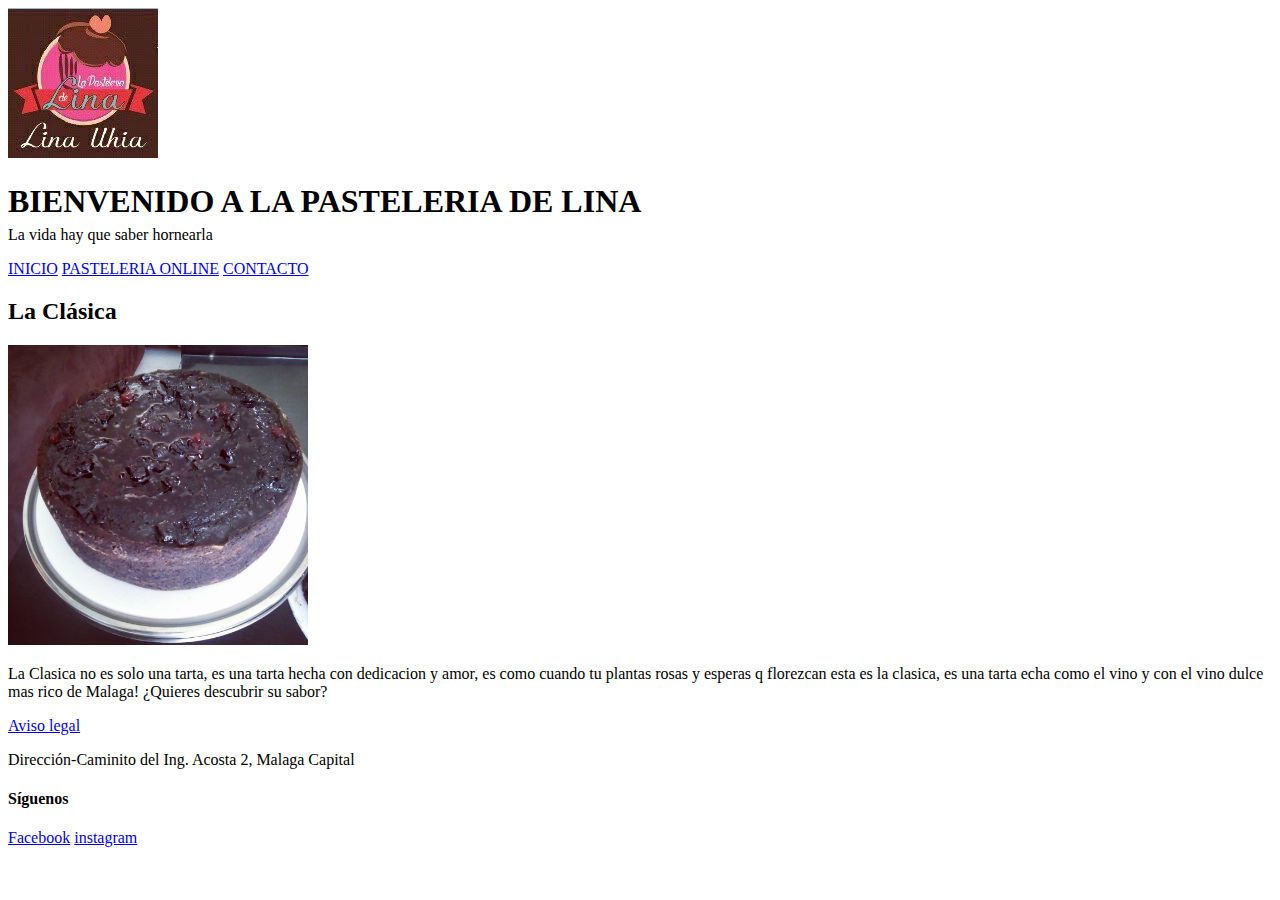
<file: index.html>
<!DOCTYPE html>
<html lang="es">
<head>
    <meta charset="UTF-8">
    <meta name="viewport" content="width=device-width, initial-scale=1.0">
    <title>La Pasteleria de Lina</title>
    <link rel="stylesheet" href="./css/estilos.css">
</head>
<body> 
  <header>
    <img   class="logo" src="./assets/image/Logo.jpg">
    <div class="titulo">
       <h1 style="margin-bottom: 1%;">BIENVENIDO A LA PASTELERIA DE LINA</h1><br/>
       <P style="margin-top: -2%;">La vida hay que saber hornearla</P>           
    </div>
  </header> 
  <div class="contenedor">
      <div name="menu" class="elemento">
        <nav class="nav-links" > 
           
            <a href="index.html">INICIO</a>
            <a href="productos.html">PASTELERIA ONLINE</a>
            <a href="presupuesto.html">CONTACTO</a>
 
        </nav>
      </div>   
        <div id="inicio-image"; class="inicio-image">
          <h2>La Clásica</h2>
            <img src="assets/image/Tartadevino.jpg" alt="tarta añejada" width="300px" height="300px">
            <p>La Clasica no es solo una tarta, es una tarta hecha con dedicacion y amor, es como cuando tu plantas rosas y esperas q florezcan esta es la clasica, es una tarta echa como el vino y con el vino dulce mas rico de Malaga! ¿Quieres descubrir su sabor? </p>
        </div>
  </div>
             

</body>

   <footer>
         <a href='https://avisolegal.com/tusitio' target='_blank'>Aviso legal</a>
        <P>Dirección-Caminito del Ing. Acosta 2, Malaga Capital</P>
        <h4>Síguenos</h4>
        <a href='http://facebook.com/lapasteleriadelina' target='_blank'>Facebook</a>
        <a href='https://instagram.com/lapasteleriadelina' target='_blank'>instagram</a>
        <!-- Otros enlaces a redes sociales -->
   </footer>
</html>
</file>
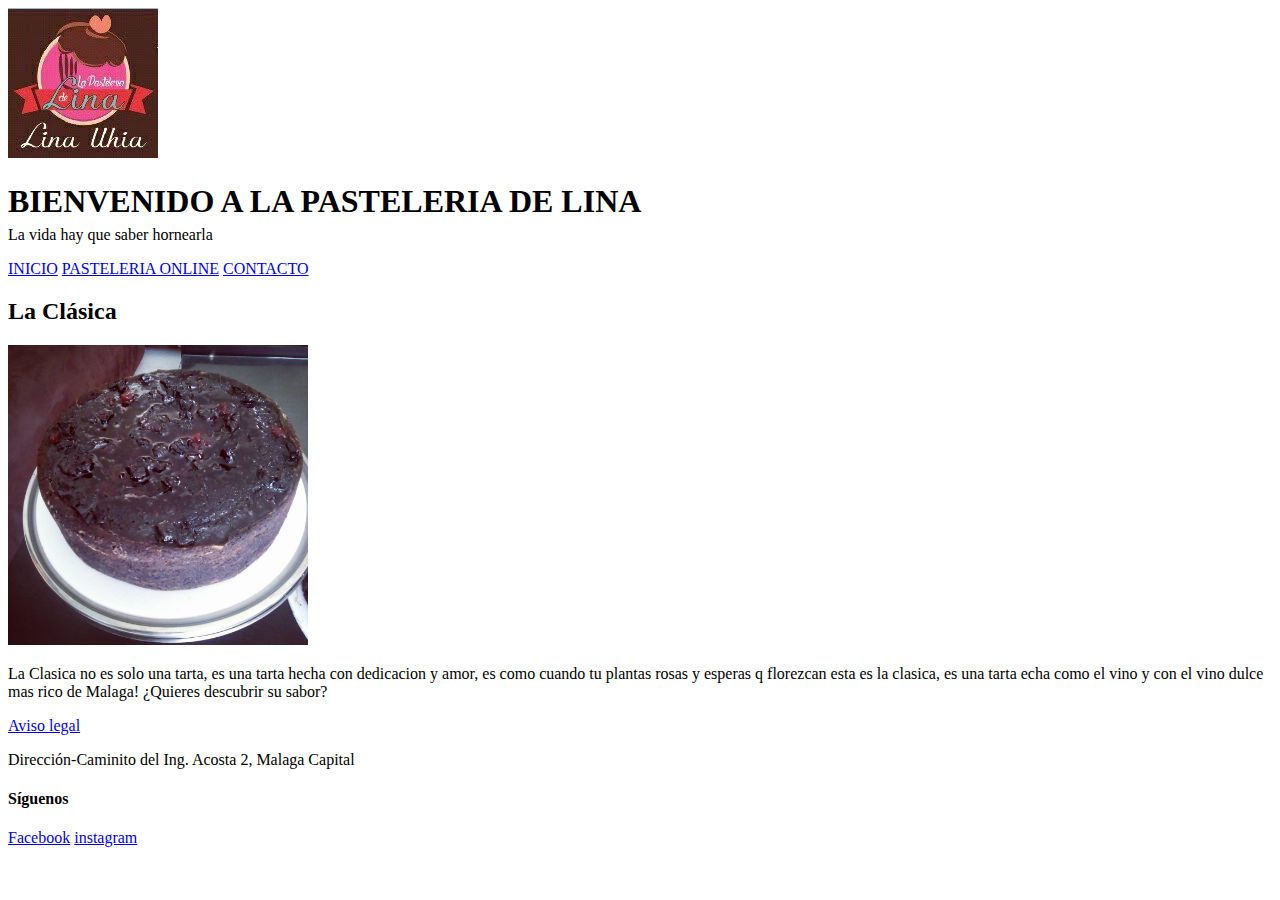
<file: contacto.html>
<!DOCTYPE html>
<html lang="es">
<head>
    <meta charset="UTF-8">
    <meta name="viewport" content="width=device-width, initial-scale=1.0">
    <title>La Pasteleria de Lina</title>
    <link rel="stylesheet" href="./css/estilos.css">
</head>
<body> 
  <header>
    <img   class="logo" src="./assets/image/Logo.jpg">
    <div class="titulo">
       <h1 style="margin-bottom: 1%;">BIENVENIDO A LA PASTELERIA DE LINA</h1><br/>
       <P style="margin-top: -2%;">La vida hay que saber hornearla</P>           
    </div>
  </header> 
  <div class="contenedor">
      <div name="menu" class="elemento">
        <nav class="nav-links" > 
           
            <a href="index.html">INICIO</a>
            <a href="productos.html">PASTELERIA ONLINE</a>
            <a href="presupuesto.html">CONTACTO</a>
 
        </nav>
      </div>   
        <div id="inicio-image"; class="inicio-image">
          <h2>La Clásica</h2>
            <img src="assets/image/Tartadevino.jpg" alt="tarta añejada" width="300px" height="300px">
            <p>La Clasica no es solo una tarta, es una tarta hecha con dedicacion y amor, es como cuando tu plantas rosas y esperas q florezcan esta es la clasica, es una tarta echa como el vino y con el vino dulce mas rico de Malaga! ¿Quieres descubrir su sabor? </p>
        </div>
  </div>
             



   <footer>
      <a href='https://avisolegal.com/tusitio' target='_blank'>Aviso legal</a>
      <P>Dirección-Caminito del Ing. Acosta 2, Malaga Capital</P>
       <h4>Síguenos</h4>
    <a href='https://facebook.com/tusitio' target='_blank'>Facebook</a>
    <a href='https://instagram.com/tusitio' target='_blank'>instagram</a>
    <!-- Otros enlaces a redes sociales -->
   
   </footer>

</body>
</html>
</file>
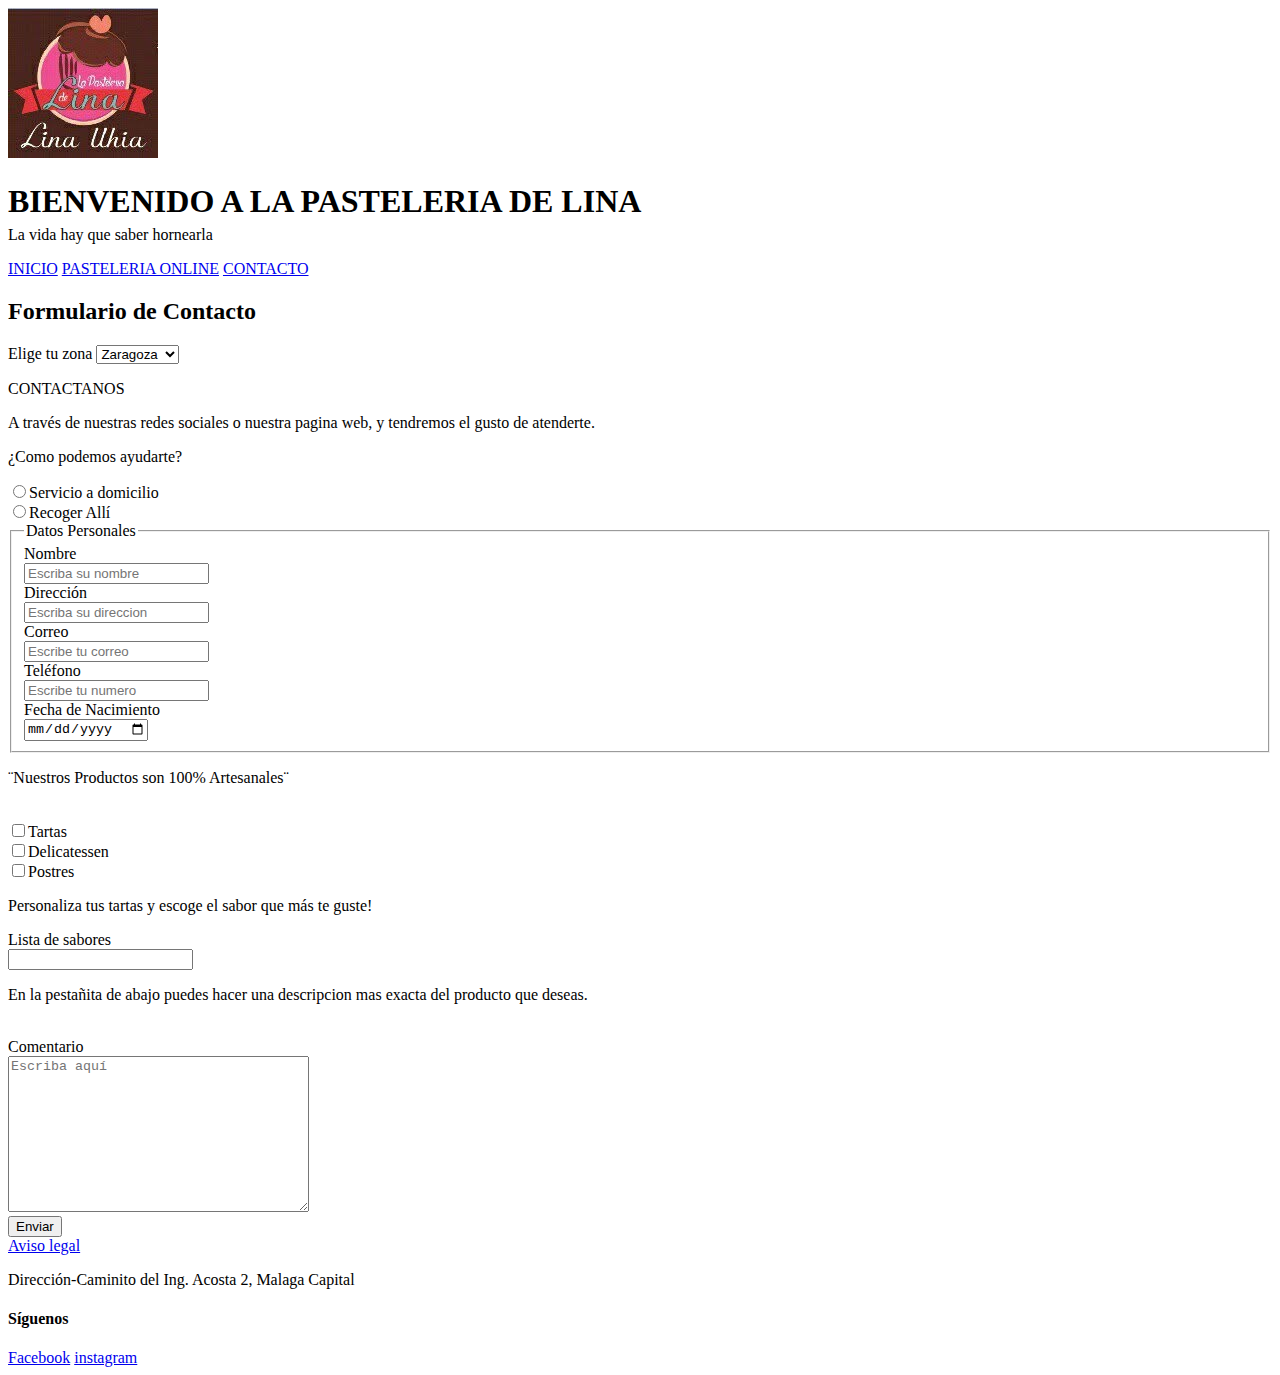
<file: formulario.html>
<!DOCTYPE html>
<html lang="es">
<head>
    <meta charset="UTF-8">
    <meta name="viewport" content="width=device-width, initial-scale=1.0">
    <title>La Pasteleria de Lina</title>
    <link rel="stylesheet" href="./css/estilos.css">
</head>
<body> 
   <header>
    <img   class="logo" src="./assets/image/Logo.jpg">
    <div class="titulo">
       <h1 style="margin-bottom: 1%;">BIENVENIDO A LA PASTELERIA DE LINA</h1><br/>
          <P style="margin-top: -2%;">La vida hay que saber hornearla</P>       
      
    </div>
    
   </header> 
  <div class="contenedor">

      <div name="menu" class="elemento">
        <nav class="nav-links" >           
            <a href="index.html">INICIO</a>
            <a href="productos.html">PASTELERIA ONLINE</a>   
            <a href="formulario.html">CONTACTO</a>    
        </nav>
      </div>

    <div class="formulario">
  
      <h2>Formulario de Contacto</h2>      
      
       <form action="#" method="get">

       <label for="Elige tu zona">Elige tu zona</label>
       <select name="Elige tu zona" id="Elige tu zona">
        <option value="z">Zaragoza</option>
        <option value="m">Málaga</option>
        <option value="s">Sevilla</option>
        <option value="t">Tarragona</option>
        <option value="ma">Madrid</option>
        <option value="b">Barcelona</option>
       </select>

        <p>CONTACTANOS</p>
        <p>A través de nuestras redes sociales o nuestra pagina web, y tendremos el gusto de atenderte.</p>
        <p>¿Como podemos ayudarte?</p>

        <input type="radio" name="servicio" value="d" id="domi"><label for="domi">Servicio a domicilio</label><br>
        <input type="radio" name="servicio" value="r" id="recogida"><label for="recogida">Recoger Allí</label><br>

        <fieldset>

          <legend>Datos Personales</legend> 
          <label for="nombre">Nombre</label><br>
        <input type="text" name="nombre" id="nombre" placeholder="Escriba su nombre" required><br>

        <label for="dirección">Dirección</label><br>
        <input type="text" name="dirección" id="dirección" placeholder="Escriba su direccion" required><br>
        
        <label for="correo">Correo</label><br>
        <input type="email" name="correo" id="correo" placeholder="Escribe tu correo" required><br>

         <label for="telefono">Teléfono</label><br>
        <input type="tel" name="telefono" id="telefono" placeholder="Escribe tu numero" required><br>

        <label for="fecha">Fecha de Nacimiento</label><br>
        <input type="date" name="fecha" id="fecha" required><br>

        </fieldset>        

         <p>¨Nuestros Productos son 100% Artesanales¨</p><br>
        <input type="checkbox" name="Tartas" value="si" id="Tartas"><label for="Tartas">Tartas</label><br>
        <input type="checkbox" name="Delicatessen" value="si" id="Delicatessen"><label for="Delicatessen">Delicatessen</label><br>
        <input type="checkbox" name="Postres" value="si" id="Postres"><label for="Postres">Postres</label><br>

        <p>Personaliza tus tartas y escoge el sabor que más te guste!</p>

        <label for="Sabor">Lista de sabores</label><br>
        <input list="Lista de sabores" id="sabor" name="sabor">
        
       <datalist id="Lista de sabores">
        <option value="Vino"></option>
        <option value="Limon"></option>
        <option value="Chocolate"></option>
        <option value="vainilla"></option>
        <option value="Zanahoria"></option>
        <option value="Naranja"></option>
       </datalist><br>

       <p>En la pestañita de abajo puedes hacer una descripcion mas exacta del producto que deseas.</p><br>
       <label for="comentario">Comentario</label><br>
       <textarea name="comentario" id="comentario" cols="35" rows="10" placeholder="Escriba aquí"></textarea><br>


       <input type="submit" value="Enviar"><br>

   
       
     </form>
      
    
    </div>
   
      
  </div>
             

</body>

     <footer>
         <a href='https://avisolegal.com/tusitio' target='_blank'>Aviso legal</a>
        <P>Dirección-Caminito del Ing. Acosta 2, Malaga Capital</P>
        <h4>Síguenos</h4>
        <a href='https://facebook.com/lapasteleriadelina' target='_blank'>Facebook</a>
        <a href='https://instagram.com/lapasteleriadelina' target='_blank'>instagram</a>
        <!-- Otros enlaces a redes sociales -->
   </footer>
</html>
</file>
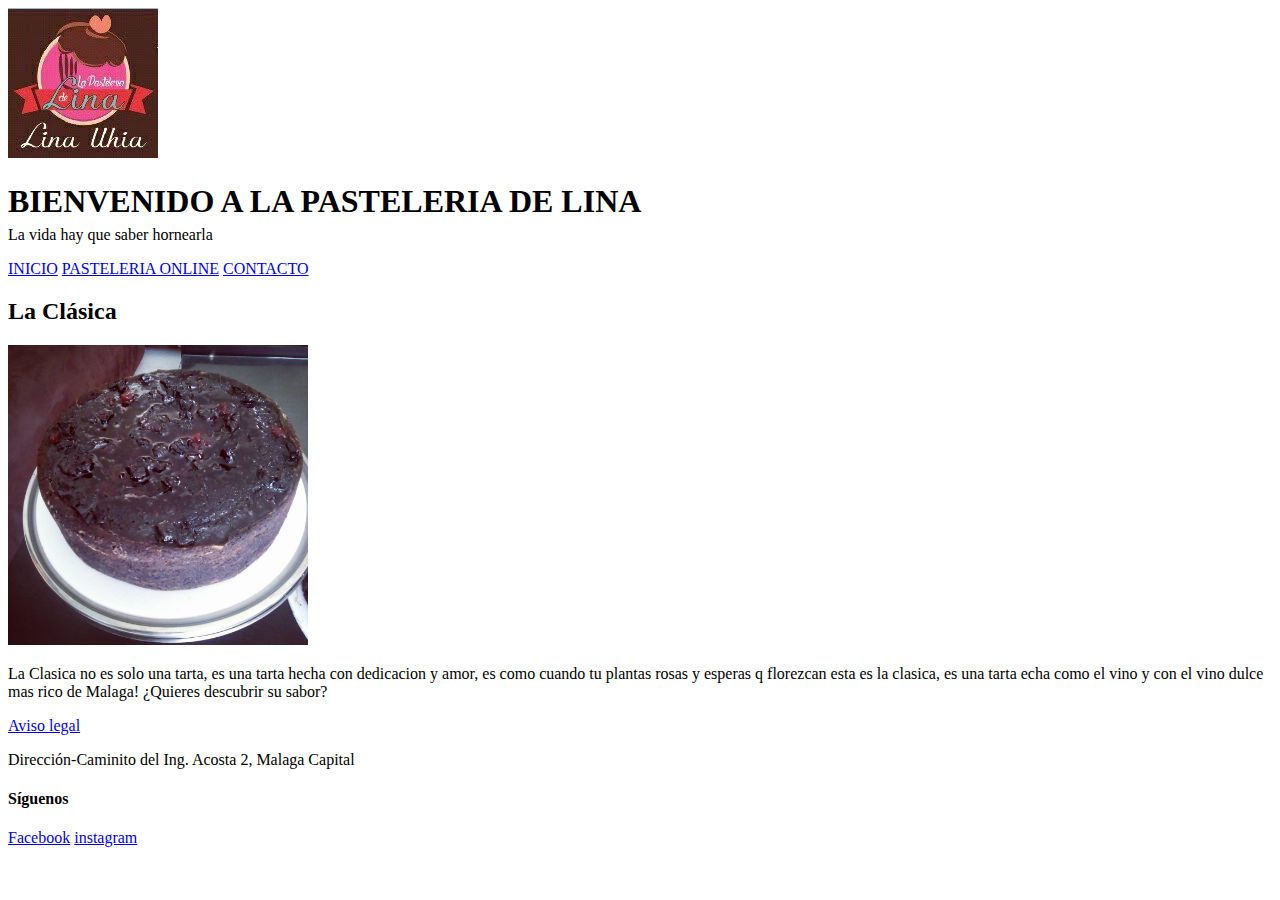
<file: piepagina.html>
<!DOCTYPE html>
<html lang="es">
<head>
    <meta charset="UTF-8">
    <meta name="viewport" content="width=device-width, initial-scale=1.0">
    <title>La Pasteleria de Lina</title>
    <link rel="stylesheet" href="./css/estilos.css">
</head>
<body> 
  <header>
    <img   class="logo" src="./assets/image/Logo.jpg">
    <div class="titulo">
       <h1 style="margin-bottom: 1%;">BIENVENIDO A LA PASTELERIA DE LINA</h1><br/>
       <P style="margin-top: -2%;">La vida hay que saber hornearla</P>           
    </div>
  </header> 
  <div class="contenedor">
      <div name="menu" class="elemento">
        <nav class="nav-links" > 
           
            <a href="index.html">INICIO</a>
            <a href="productos.html">PASTELERIA ONLINE</a>
            <a href="formulario.html">CONTACTO</a>
 
        </nav>
      </div>   
        <div id="inicio-image"; class="inicio-image">
          <h2>La Clásica</h2>
            <img src="assets/image/Tartadevino.jpg" alt="tarta añejada" width="300px" height="300px">
            <p>La Clasica no es solo una tarta, es una tarta hecha con dedicacion y amor, es como cuando tu plantas rosas y esperas q florezcan esta es la clasica, es una tarta echa como el vino y con el vino dulce mas rico de Malaga! ¿Quieres descubrir su sabor? </p>
        </div>
  </div>
             



   <footer>
      <a href='https://avisolegal.com/tusitio' target='_blank'>Aviso legal</a>
      <P>Dirección-Caminito del Ing. Acosta 2, Malaga Capital</P>
       <h4>Síguenos</h4>
    <a href='https://facebook.com/tusitio' target='_blank'>Facebook</a>
    <a href='https://instagram.com/tusitio' target='_blank'>instagram</a>
    <!-- Otros enlaces a redes sociales -->
   
   </footer>

</body>
</html>
</file>
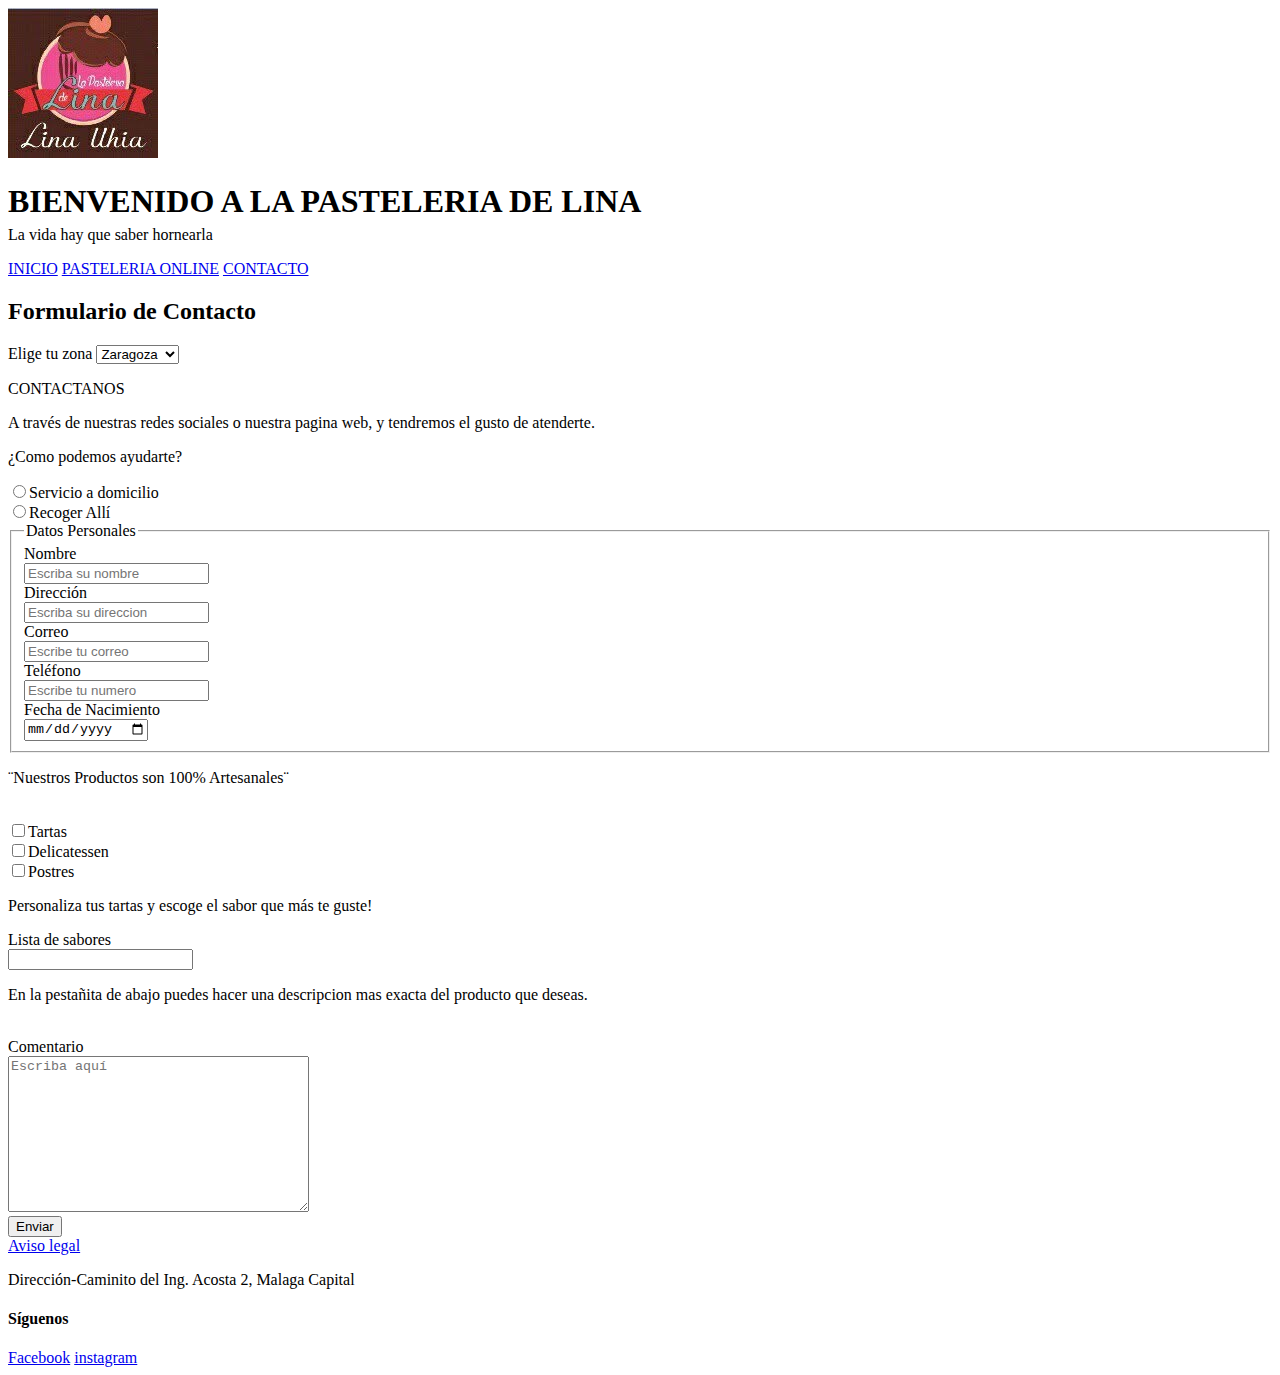
<file: presupuesto.html>
<!DOCTYPE html>
<html lang="es">
<head>
    <meta charset="UTF-8">
    <meta name="viewport" content="width=device-width, initial-scale=1.0">
    <title>La Pasteleria de Lina</title>
    <link rel="stylesheet" href="./css/estilos.css">
</head>
<body> 
   <header>
    <img   class="logo" src="./assets/image/Logo.jpg">
    <div class="titulo">
       <h1 style="margin-bottom: 1%;">BIENVENIDO A LA PASTELERIA DE LINA</h1><br/>
          <P style="margin-top: -2%;">La vida hay que saber hornearla</P>       
      
    </div>
    
   </header> 
  <div class="contenedor">

      <div name="menu" class="elemento">
        <nav class="nav-links" >           
            <a href="index.html">INICIO</a>
            <a href="productos.html">PASTELERIA ONLINE</a>   
            <a href="presupuesto.html">CONTACTO</a>    
        </nav>
      </div>

    <div class="formulario">
  
      <h2>Formulario de Contacto</h2>      
      
       <form action="#" method="get">

       <label for="Elige tu zona">Elige tu zona</label>
       <select name="Elige tu zona" id="Elige tu zona">
        <option value="z">Zaragoza</option>
        <option value="m">Málaga</option>
        <option value="s">Sevilla</option>
        <option value="t">Tarragona</option>
        <option value="ma">Madrid</option>
        <option value="b">Barcelona</option>
       </select>

        <p>CONTACTANOS</p>
        <p>A través de nuestras redes sociales o nuestra pagina web, y tendremos el gusto de atenderte.</p>
        <p>¿Como podemos ayudarte?</p>

        <input type="radio" name="servicio" value="d" id="domi"><label for="domi">Servicio a domicilio</label><br>
        <input type="radio" name="servicio" value="r" id="recogida"><label for="recogida">Recoger Allí</label><br>

        <fieldset>

          <legend>Datos Personales</legend> 
          <label for="nombre">Nombre</label><br>
        <input type="text" name="nombre" id="nombre" placeholder="Escriba su nombre" required><br>

        <label for="dirección">Dirección</label><br>
        <input type="text" name="dirección" id="dirección" placeholder="Escriba su direccion" required><br>
        
        <label for="correo">Correo</label><br>
        <input type="email" name="correo" id="correo" placeholder="Escribe tu correo" required><br>

         <label for="telefono">Teléfono</label><br>
        <input type="tel" name="telefono" id="telefono" placeholder="Escribe tu numero" required><br>

        <label for="fecha">Fecha de Nacimiento</label><br>
        <input type="date" name="fecha" id="fecha" required><br>

        </fieldset>        

         <p>¨Nuestros Productos son 100% Artesanales¨</p><br>
        <input type="checkbox" name="Tartas" value="si" id="Tartas"><label for="Tartas">Tartas</label><br>
        <input type="checkbox" name="Delicatessen" value="si" id="Delicatessen"><label for="Delicatessen">Delicatessen</label><br>
        <input type="checkbox" name="Postres" value="si" id="Postres"><label for="Postres">Postres</label><br>

        <p>Personaliza tus tartas y escoge el sabor que más te guste!</p>

        <label for="Sabor">Lista de sabores</label><br>
        <input list="Lista de sabores" id="sabor" name="sabor">
        
       <datalist id="Lista de sabores">
        <option value="Vino"></option>
        <option value="Limon"></option>
        <option value="Chocolate"></option>
        <option value="vainilla"></option>
        <option value="Zanahoria"></option>
        <option value="Naranja"></option>
       </datalist><br>

       <p>En la pestañita de abajo puedes hacer una descripcion mas exacta del producto que deseas.</p><br>
       <label for="comentario">Comentario</label><br>
       <textarea name="comentario" id="comentario" cols="35" rows="10" placeholder="Escriba aquí"></textarea><br>


       <input type="submit" value="Enviar"><br>

   
       
     </form>
      
    
    </div>
   
      
  </div>
             

</body>

     <footer>
         <a href='https://avisolegal.com/tusitio' target='_blank'>Aviso legal</a>
        <P>Dirección-Caminito del Ing. Acosta 2, Malaga Capital</P>
        <h4>Síguenos</h4>
        <a href='https://facebook.com/lapasteleriadelina' target='_blank'>Facebook</a>
        <a href='https://instagram.com/lapasteleriadelina' target='_blank'>instagram</a>
        <!-- Otros enlaces a redes sociales -->
   </footer>
</html>
</file>
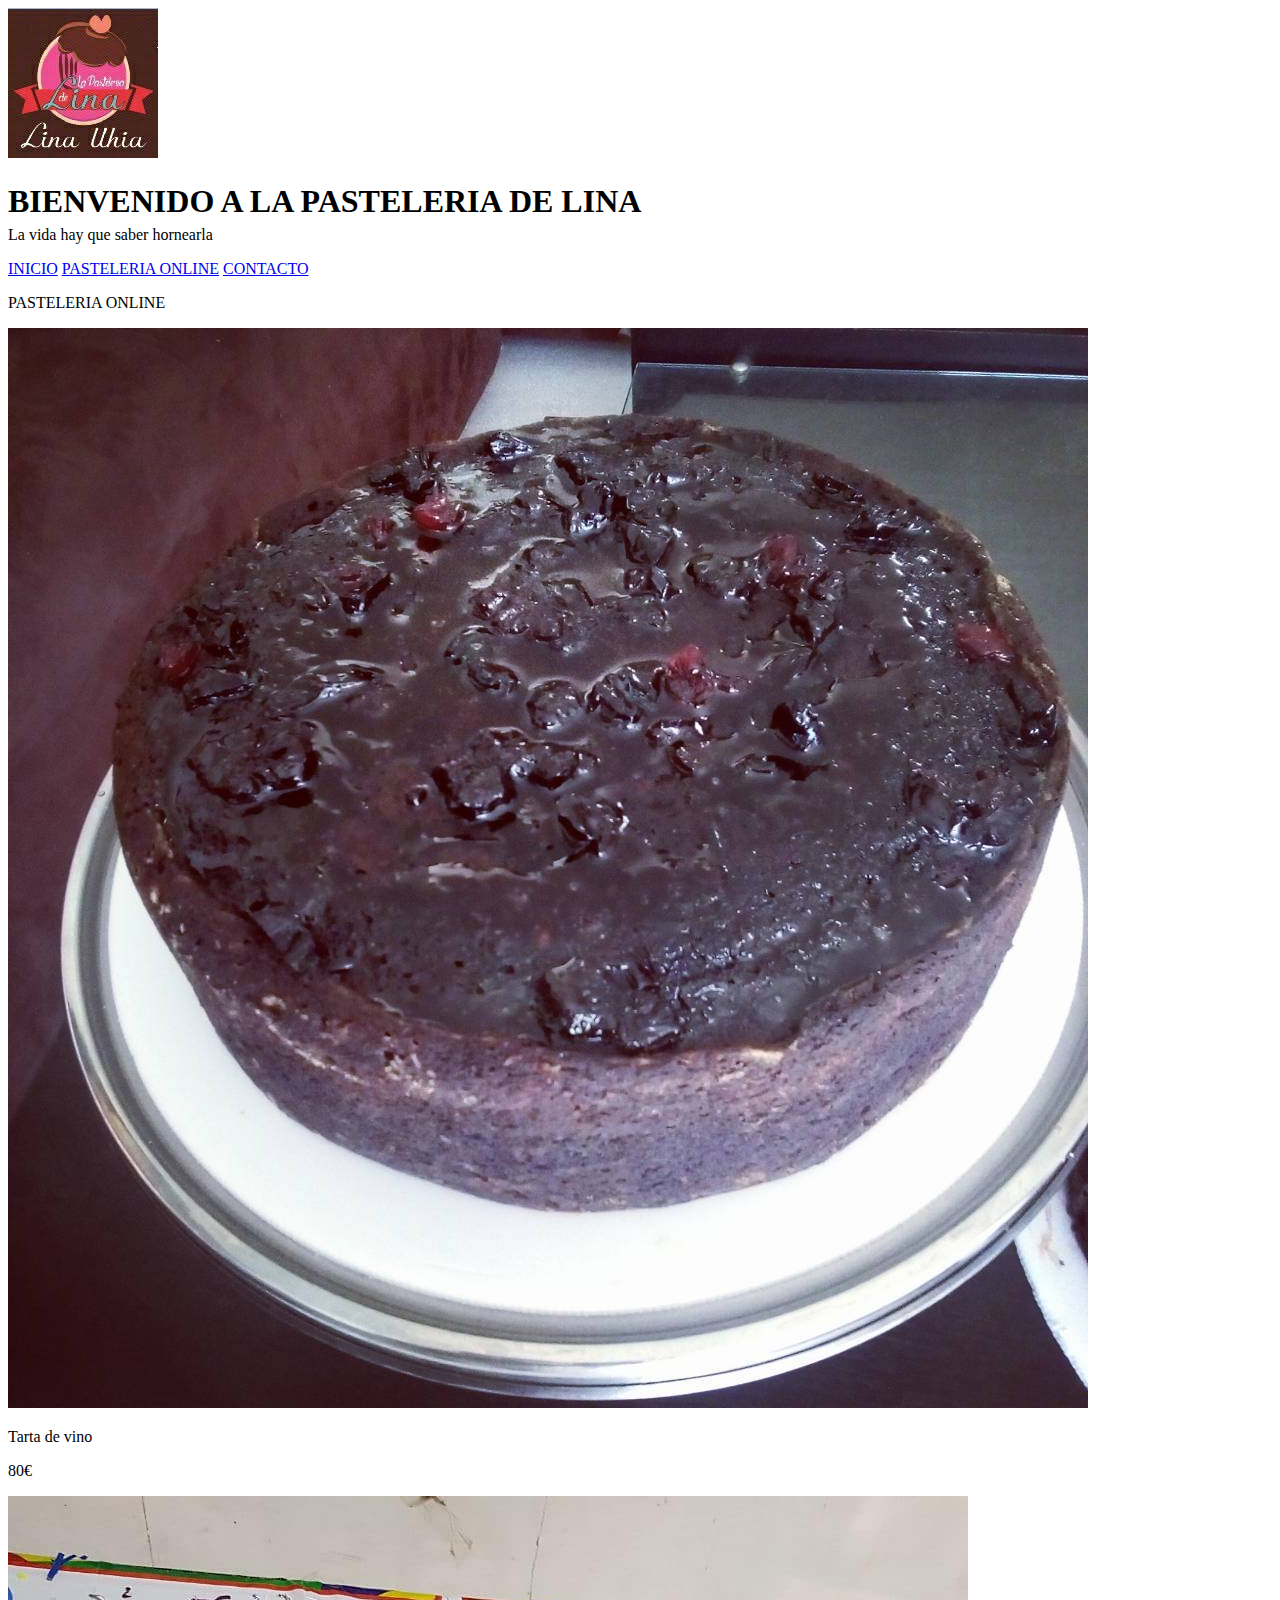
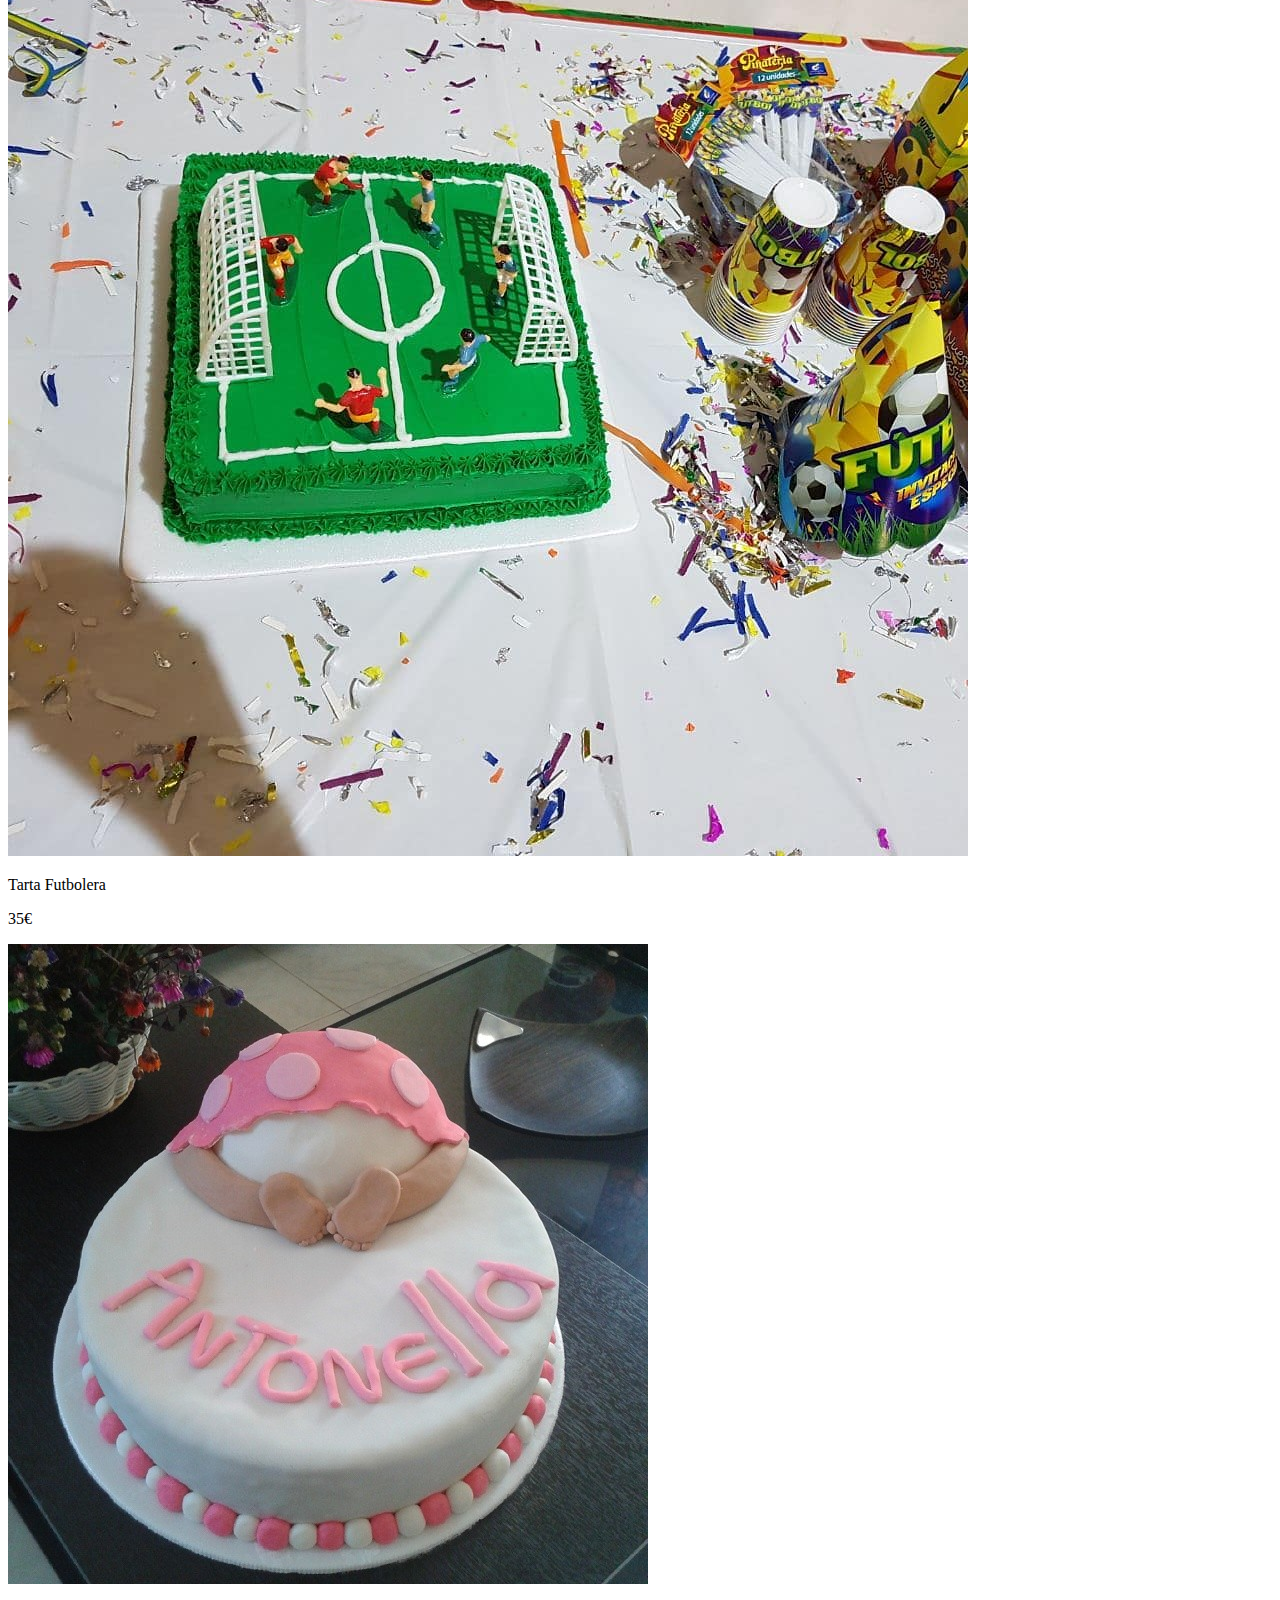
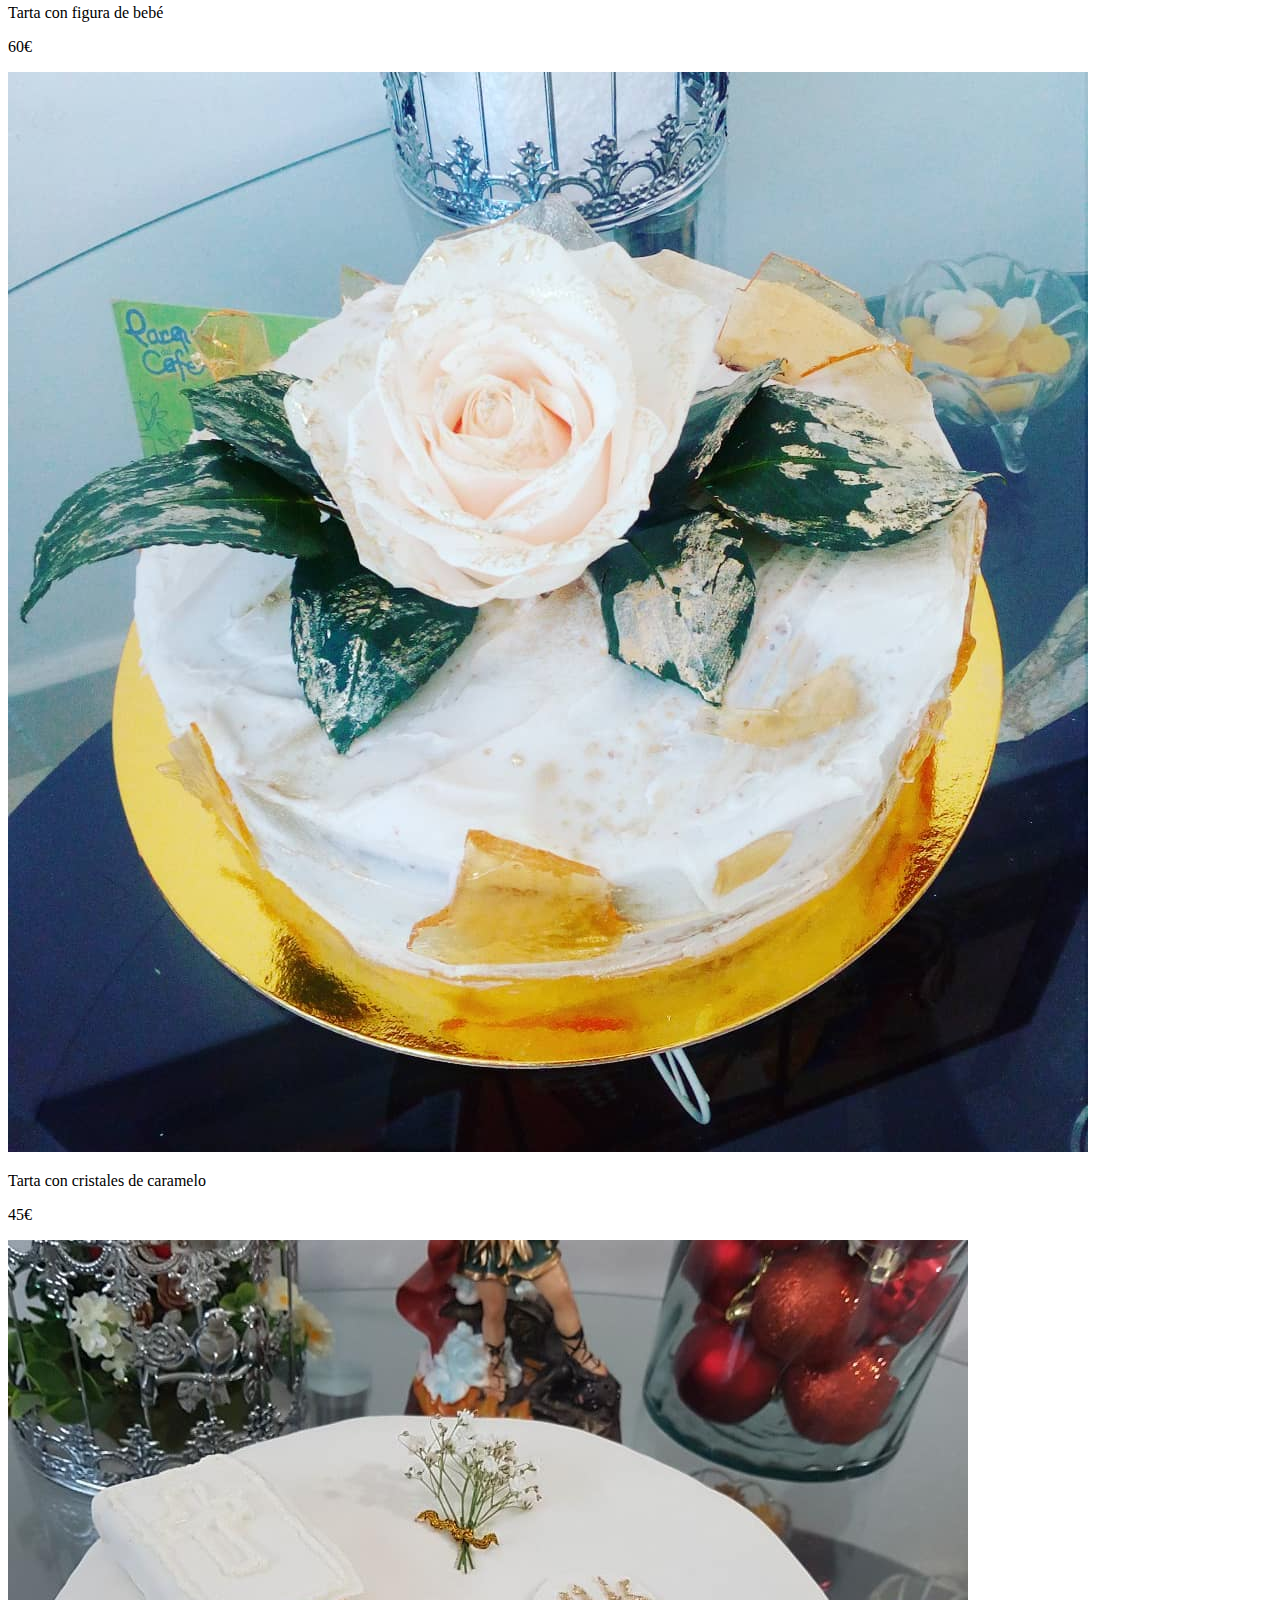
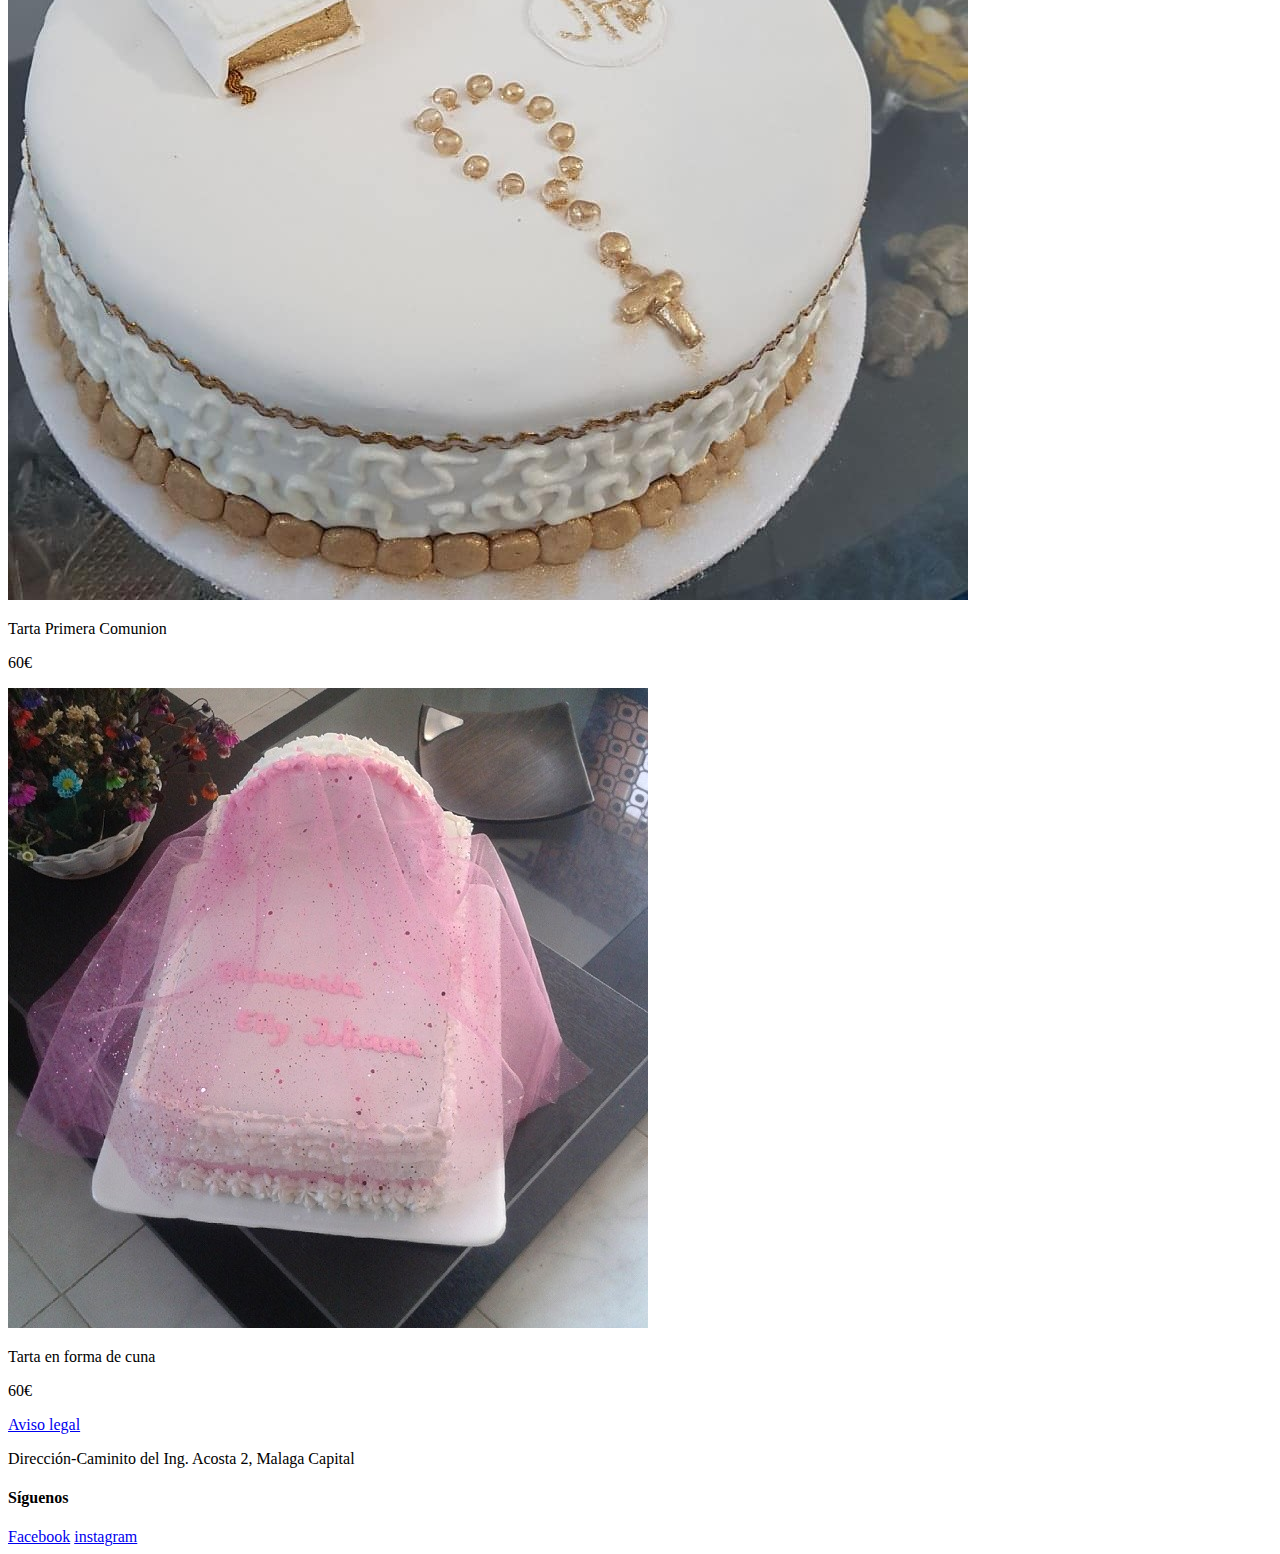
<file: productos.html>
<!DOCTYPE html>
<html lang="es">
<head>
    <meta charset="UTF-8">
    <meta name="viewport" content="width=device-width, initial-scale=1.0">
    <title>La Pasteleria de Lina</title>
    <link rel="stylesheet" href="./css/estilos.css">
</head>
<body> 
   <header>
    <img   class="logo" src="./assets/image/Logo.jpg">
    <div class="titulo">
       <h1 style="margin-bottom: 1%;">BIENVENIDO A LA PASTELERIA DE LINA</h1><br/>
          <P style="margin-top: -2%;">La vida hay que saber hornearla</P>            
    </div>
    
   </header> 
  <div class="contenedor">

      <div name="menu" class="elemento">
        <nav class="nav-links" >           
            <a href="index.html">INICIO</a>
            <a href="productos.html">PASTELERIA ONLINE</a>
            <a href="presupuesto.html">CONTACTO</a>    
        </nav>
      </div>
   
    <div id="tartas" class="tartas">          
      <div class="TartaTitulo">
          <p>PASTELERIA ONLINE</p>
      </div>
     
      <div name="tarta_online" class="TartaImagen" >
        <img class="caja" src="./assets/image/Tartadevino.jpg" alt="Tarta">
        <p>Tarta de vino </p> 
        <p>80€</p>
      </div>

      <div name="tarta_online" class="TartaImagen" >
        <img class="caja" src="./assets/image/Tartafutbolera.jpg" alt="Tarta">
        <p>Tarta Futbolera </p> 
        <p>35€</p>
      </div>
      
      <div name="tarta_online" class="TartaImagen" >
        <img class="caja" src="./assets/image/Tartabebe.jpg" alt="Tarta">
        <p>Tarta con figura de bebé </p> 
        <p>60€</p>
      </div>

      <div name="tarta_online" class="TartaImagen" >
        <img class="caja" src="./assets/image/Tartacaramelo.jpg" alt="Tarta">
        <p>Tarta con cristales de caramelo </p> 
        <p>45€</p>
      </div>

      <div name="tarta_online" class="TartaImagen" >
        <img class="caja" src="./assets/image/Tartacomunion.jpg" alt="Tarta">
        <p>Tarta Primera Comunion </p> 
        <p>60€</p>
      </div>

      <div name="tarta_online" class="TartaImagen" >
        <img class="caja" src="./assets/image/Tartacuna.jpg" alt="Tarta">
        <p>Tarta en forma de cuna </p> 
        <p>60€</p>

     
    
      </div>
  </div>
             
</body>
  
   <footer>
        <a href='https://avisolegal.com/tusitio' target='_blank'>Aviso legal</a>
        <P>Dirección-Caminito del Ing. Acosta 2, Malaga Capital</P>
        <h4>Síguenos</h4>
        <a href='https://facebook.com/lapasteleriadelina' target='_blank'>Facebook</a>
        <a href='https://instagram.com/lapasteleriadelina' target='_blank'>instagram</a>
        <!-- Otros enlaces a redes sociales -->
   </footer>
</html>
</file>
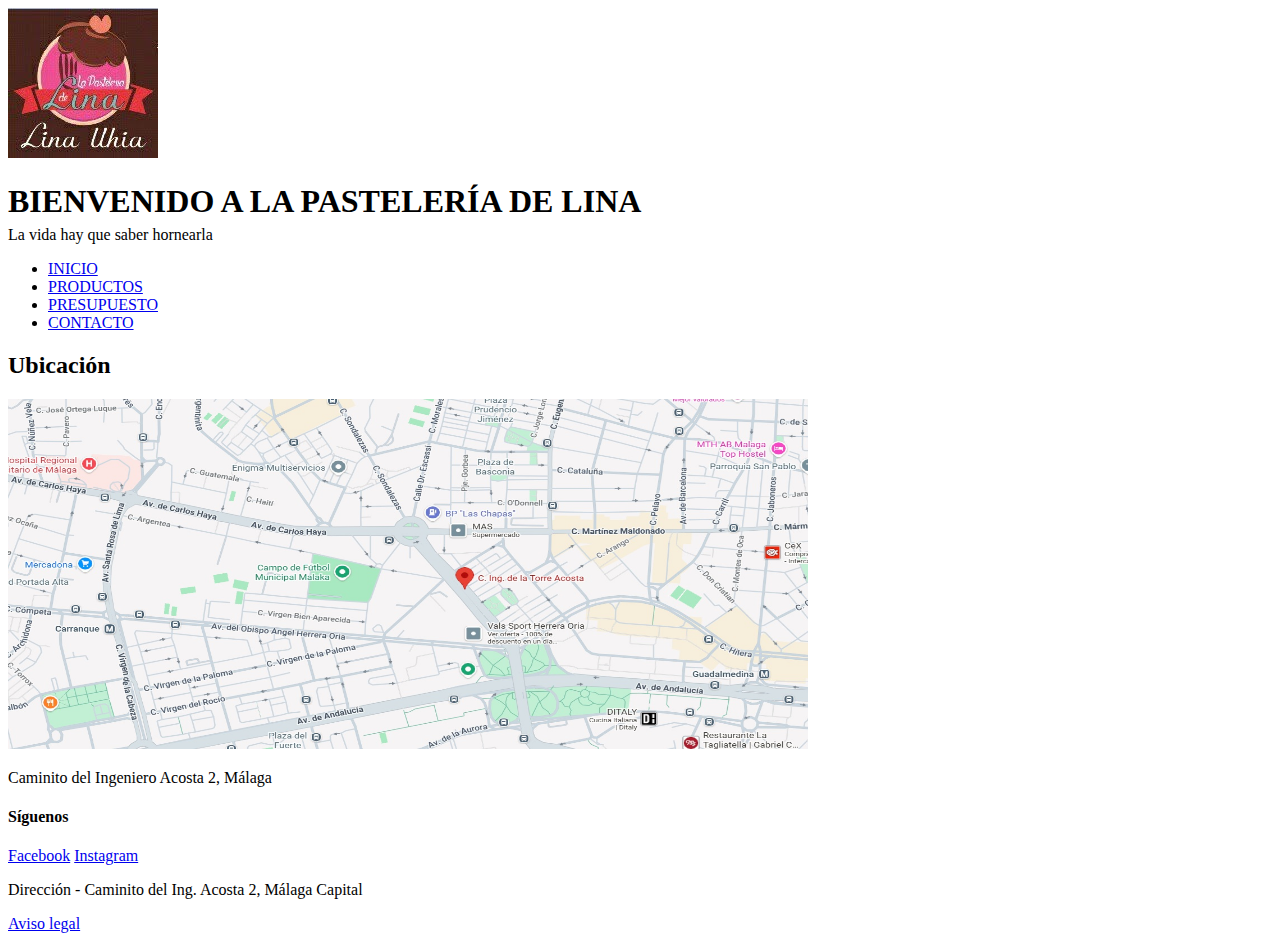
<file: views/contacto.html>
<!DOCTYPE html>
<html lang="es">
  <head>
    <meta charset="UTF-8" />
    <meta name="viewport" content="width=device-width, initial-scale=1.0" />
    <title>La Pastelería de Lina</title>
    <link rel="stylesheet" href="../css/estilos.css" />
  </head>

  <body>
    <header>
      <img class="logo" src="../images/Logo.jpg" alt="Logo La Pastelería de Lina" />
      <div class="titulo">
        <h1 style="margin-bottom: 1%;">BIENVENIDO A LA PASTELERÍA DE LINA</h1>
        <br />
        <p style="margin-top: -2%;">La vida hay que saber hornearla</p>
      </div>
    </header>

    <div class="contenedor">
      <div name="menu" class="elemento">
        <nav class="menu-principal">
          <ul>
            <li><a href="../index.html">INICIO</a></li>
            <li><a href="productos.html">PRODUCTOS</a></li>
            <li><a href="presupuesto.html">PRESUPUESTO</a></li>
            <li><a class="menu-select" href="contacto.html">CONTACTO</a></li>
          </ul>
        </nav>
      </div>

      <div id="contacto-image" class="contacto-image">
        <h2>Ubicación</h2>
        <img
          src="../images/ubicacion.jpg"
          alt="Google Maps"
          width="800"
          height="350"
        />
        <p>Caminito del Ingeniero Acosta 2, Málaga</p>
      </div>
    </div>

    <footer>
      <h4>Síguenos</h4>
      <a href="http://facebook.com/lapasteleriadelina" target="_blank">Facebook</a>
      <a href="https://instagram.com/lapasteleriadelina" target="_blank">Instagram</a>
      <!-- Otros enlaces a redes sociales -->
      <p>Dirección - Caminito del Ing. Acosta 2, Málaga Capital</p>
      <a href="https://avisolegal.com/tusitio" target="_blank">Aviso legal</a>
    </footer>
  </body>
</html>
</file>
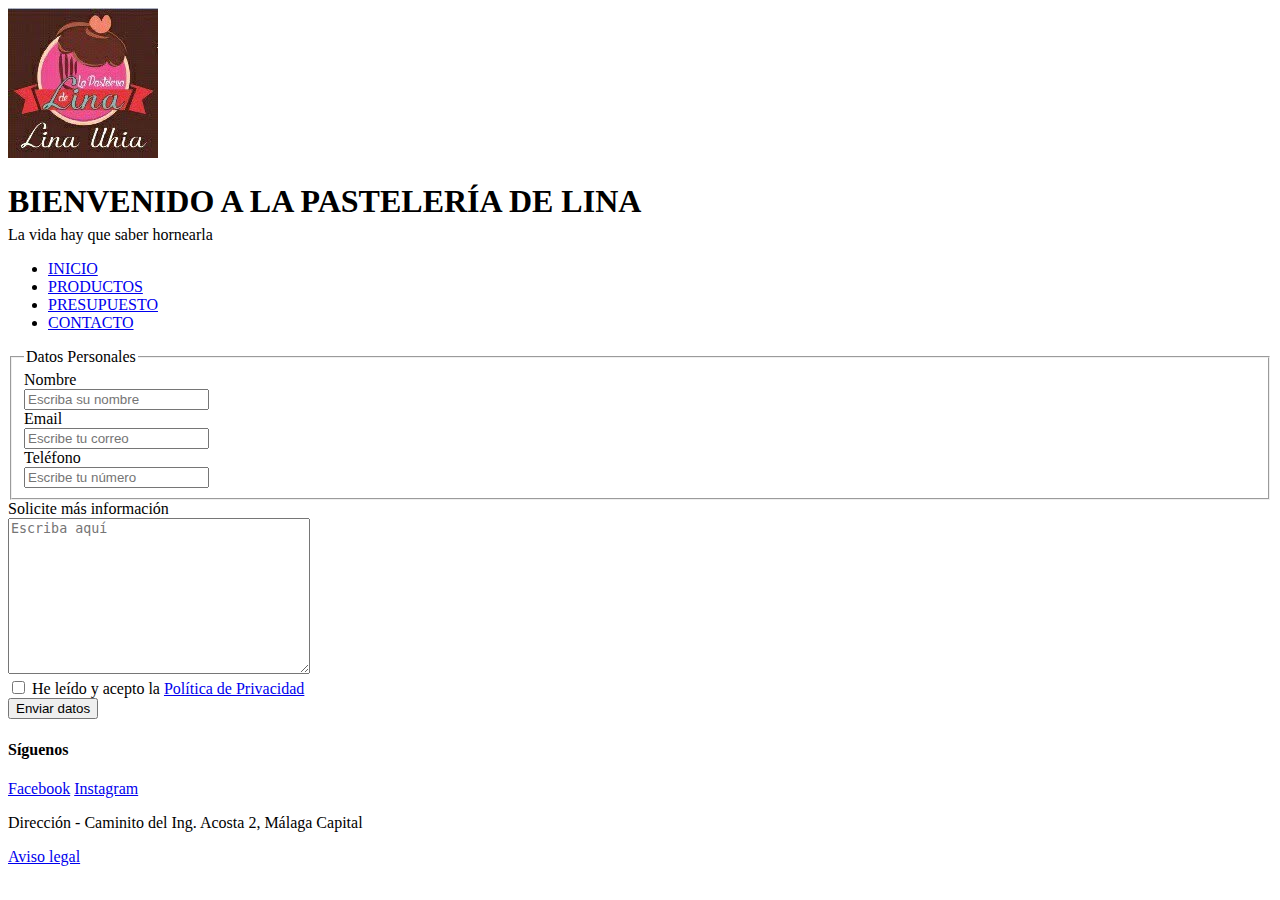
<file: views/presupuesto.html>
<!DOCTYPE html>
<html lang="es">
  <head>
    <meta charset="UTF-8" />
    <meta name="viewport" content="width=device-width, initial-scale=1.0" />
    <title>La Pastelería de Lina</title>
    <link rel="stylesheet" href="../css/estilos.css" />
  </head>

  <body>
    <header>
      <img class="logo" src="../images/Logo.jpg" alt="Logo La Pastelería de Lina" />
      <div class="titulo">
        <h1 style="margin-bottom: 1%;">BIENVENIDO A LA PASTELERÍA DE LINA</h1>
        <br />
        <p style="margin-top: -2%;">La vida hay que saber hornearla</p>
      </div>
    </header>

    <div class="contenedor">
      <div name="menu" class="elemento">
        <nav class="menu-principal">
          <ul>
            <li><a href="../index.html">INICIO</a></li>
            <li><a href="productos.html">PRODUCTOS</a></li>
            <li>
              <a class="menu-select" href="presupuesto.html">PRESUPUESTO</a>
            </li>
            <li><a href="contacto.html">CONTACTO</a></li>
          </ul>
        </nav>
      </div>

      <div class="formulario">
        <form action="#" method="post">
          <fieldset>
            <legend>Datos Personales</legend>

            <label for="nombre">Nombre</label><br />
            <input
              type="text"
              name="nombre"
              id="nombre"
              placeholder="Escriba su nombre"
              required
            /><br />

            <label for="Email">Email</label><br />
            <input
              type="email"
              name="Email"
              id="Email"
              placeholder="Escribe tu correo"
              required
            /><br />

            <label for="telefono">Teléfono</label><br />
            <input
              type="tel"
              name="telefono"
              id="telefono"
              placeholder="Escribe tu número"
              required
            /><br />
          </fieldset>

          <label for="comentario">Solicite más información</label><br />
          <textarea
            name="comentario"
            id="comentario"
            cols="35"
            rows="10"
            placeholder="Escriba aquí"
          ></textarea><br />

          <input type="checkbox" id="politica" name="politica" required />
          <label for="politica">
            He leído y acepto la
            <a href="/politica-de-privacidad/" target="_blank"
              >Política de Privacidad</a
            >
          </label>
          <br />

          <input type="submit" value="Enviar datos" />
        </form>
      </div>
    </div>

    <footer>
      <h4>Síguenos</h4>
      <a
        href="http://facebook.com/lapasteleriadelina"
        target="_blank"
        >Facebook</a
      >
      <a
        href="https://instagram.com/lapasteleriadelina"
        target="_blank"
        >Instagram</a
      >
      <!-- Otros enlaces a redes sociales -->
      <p>Dirección - Caminito del Ing. Acosta 2, Málaga Capital</p>
      <a href="https://avisolegal.com/tusitio" target="_blank">Aviso legal</a>
    </footer>
  </body>
</html>
</file>
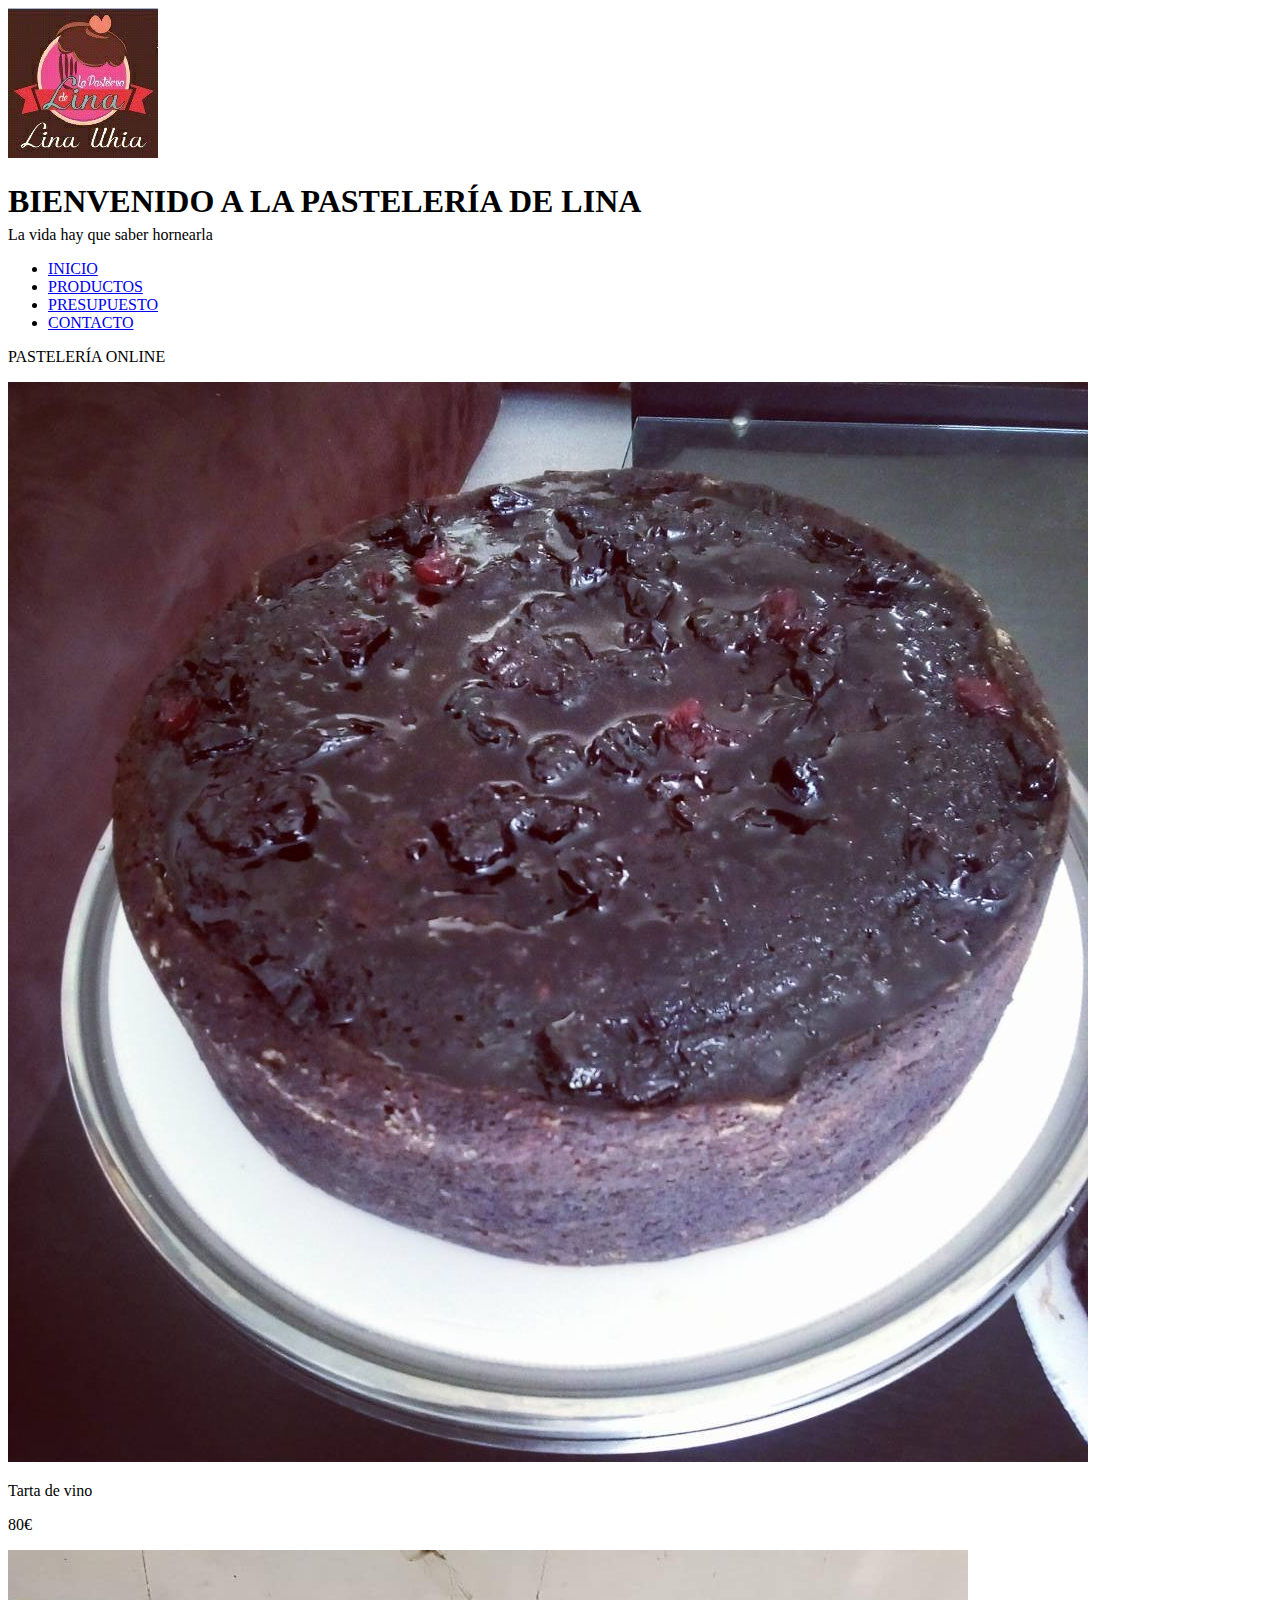
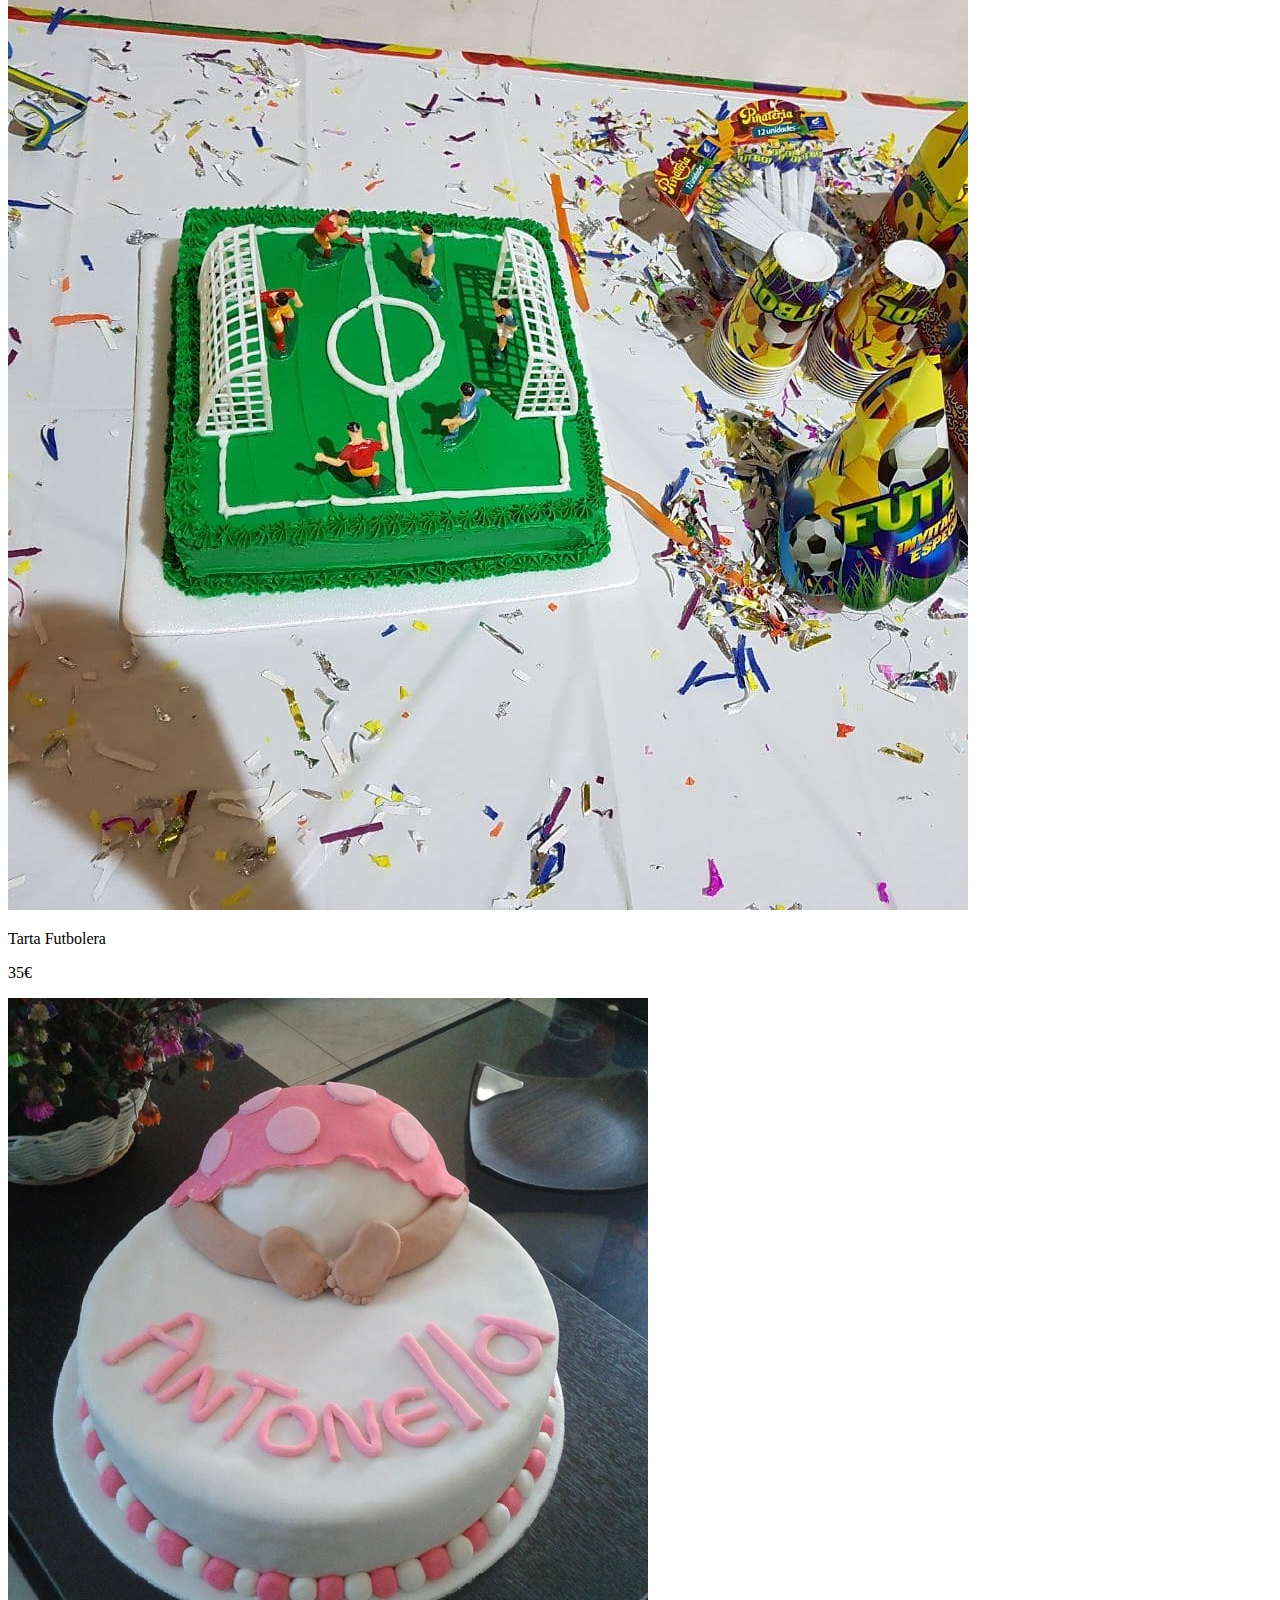
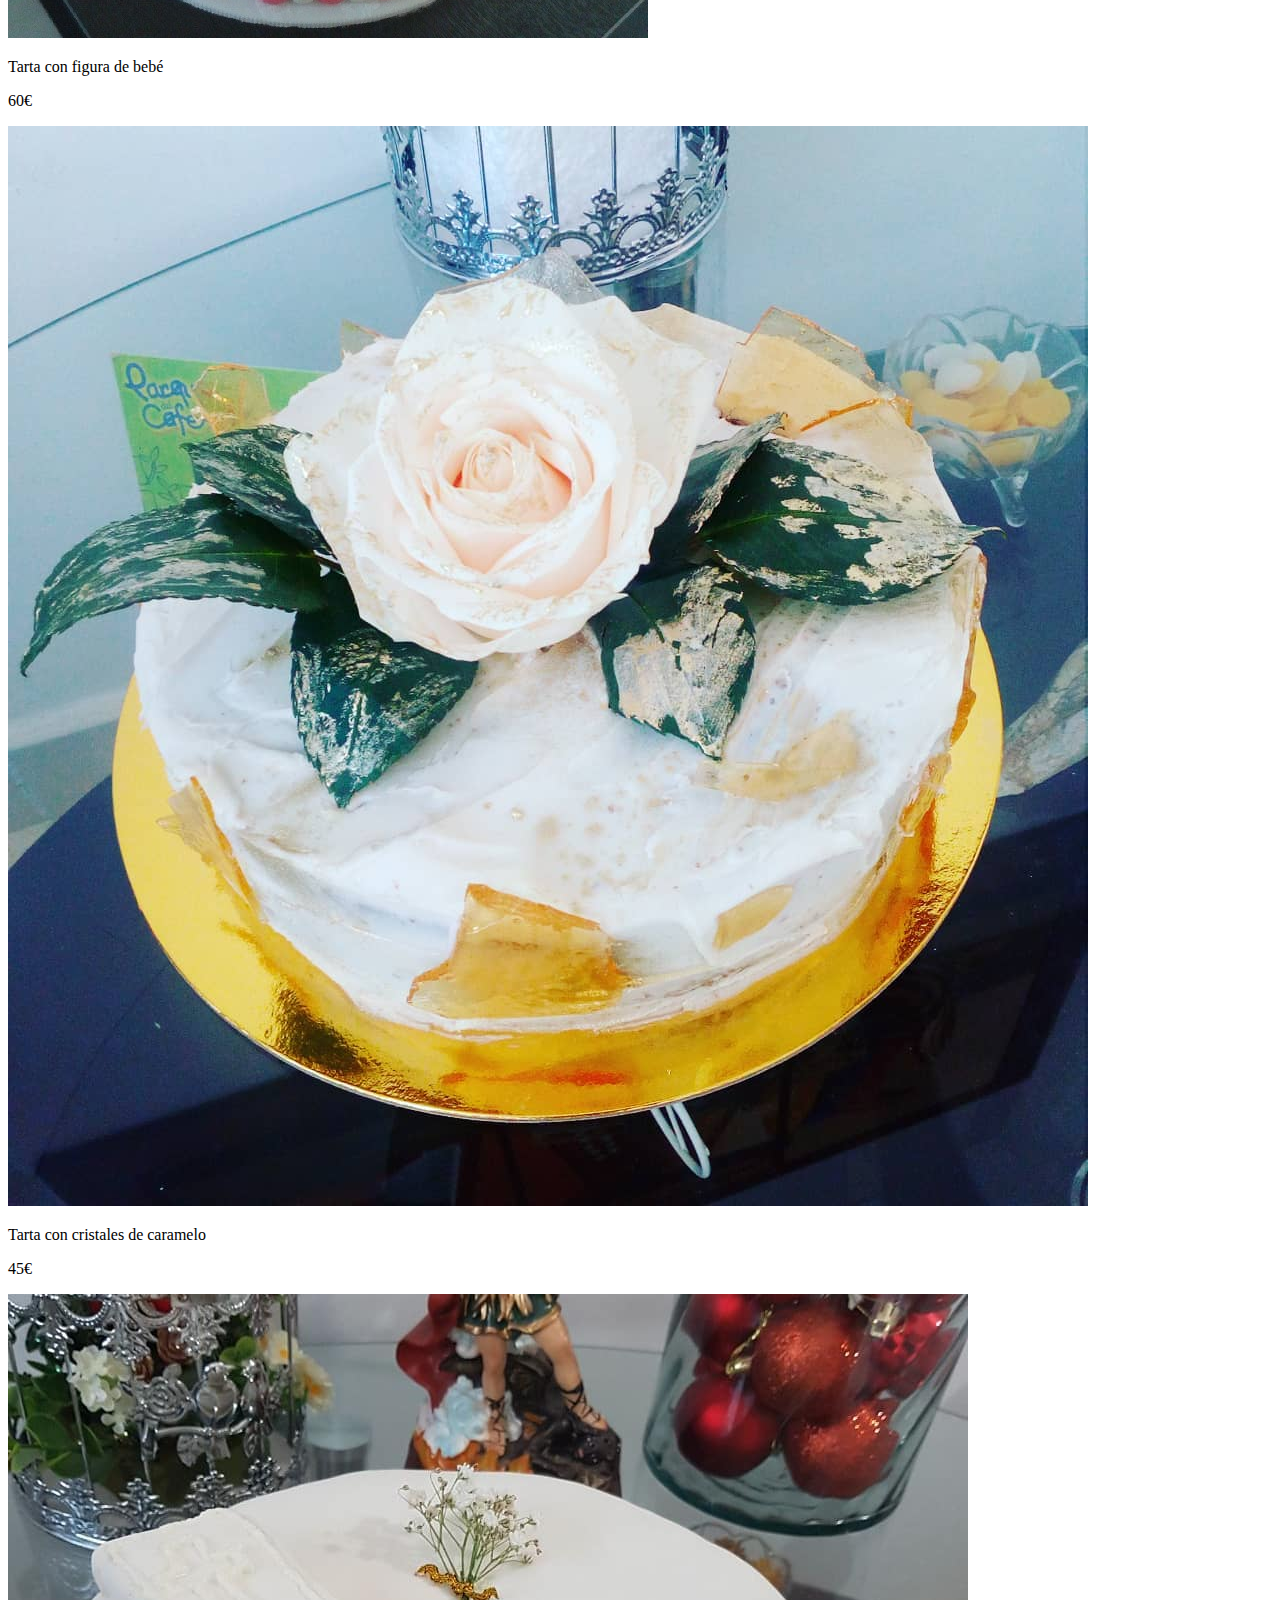
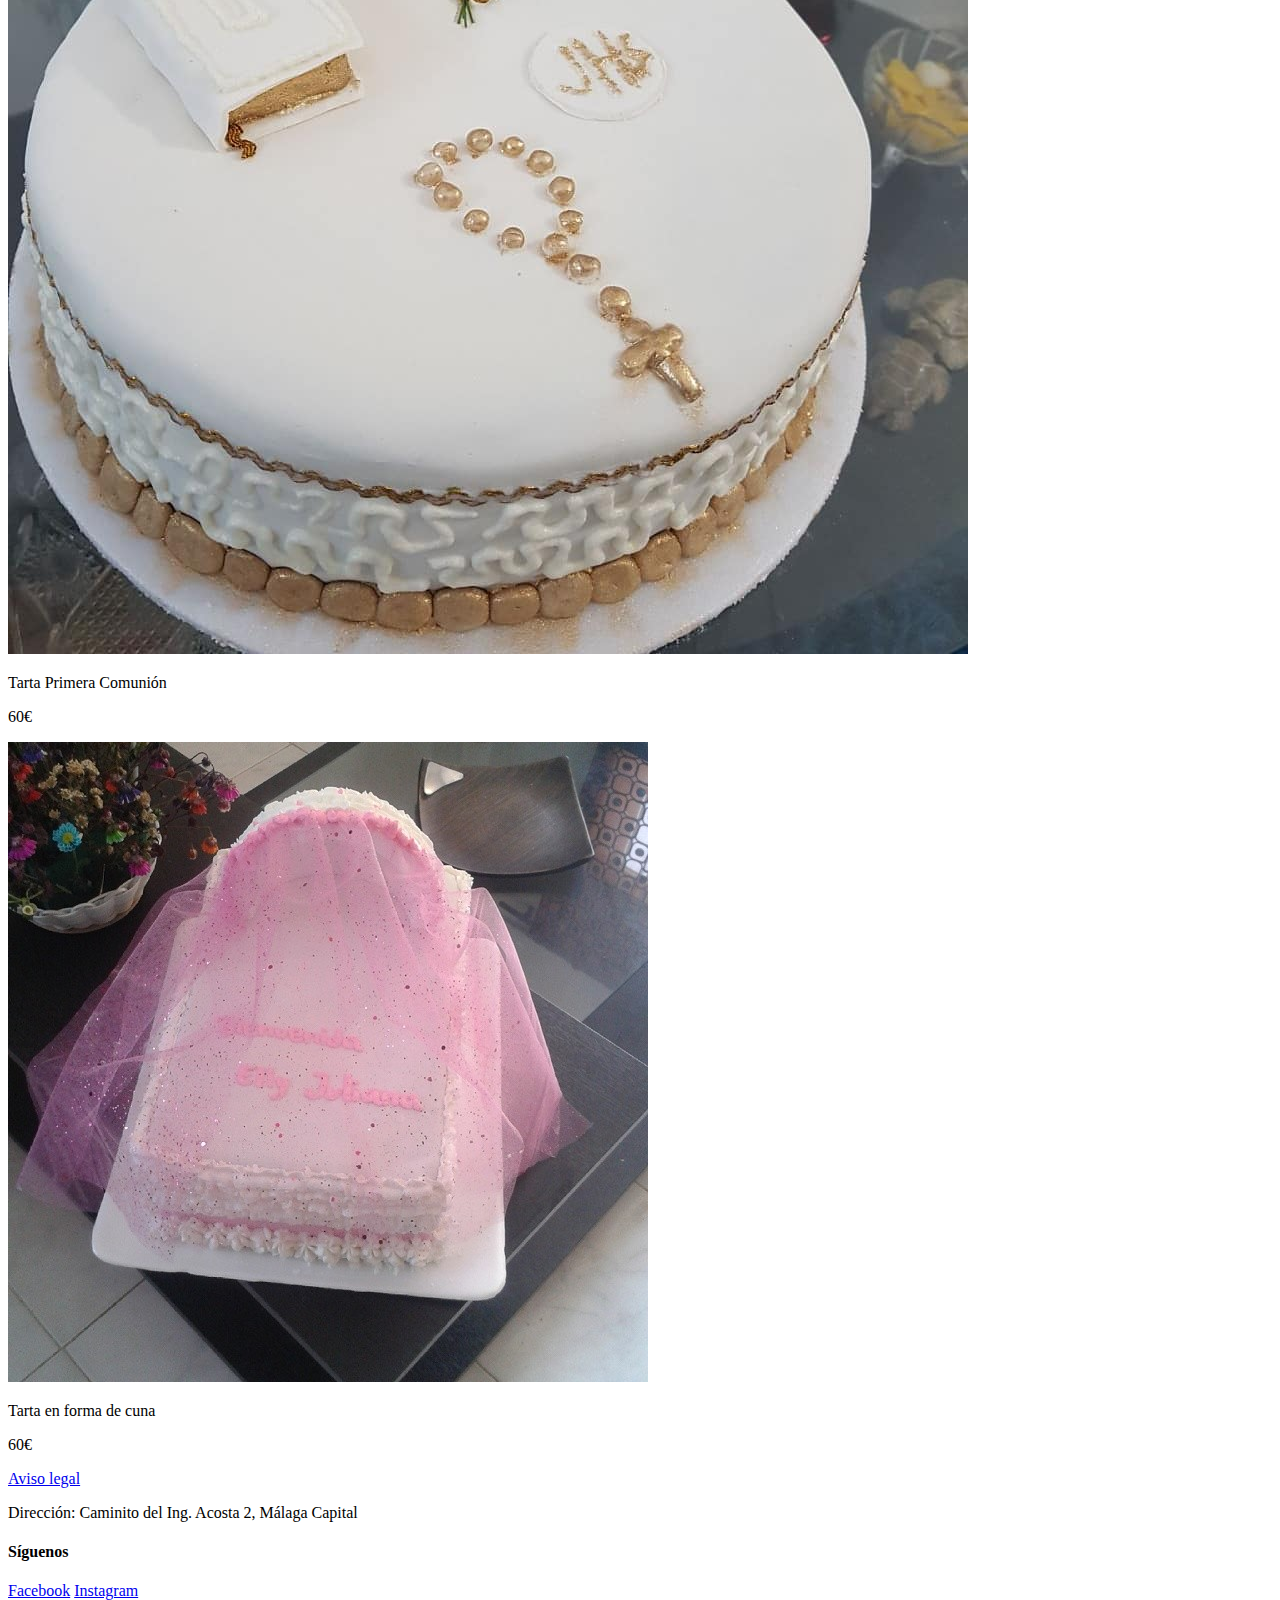
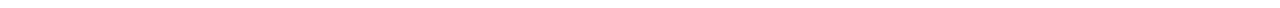
<file: views/productos.html>
<!DOCTYPE html>
<html lang="es">
  <head>
    <meta charset="UTF-8" />
    <meta name="viewport" content="width=device-width, initial-scale=1.0" />
    <title>La Pastelería de Lina</title>
    <link rel="stylesheet" href="../css/estilos.css" />
  </head>

  <body>
    <header>
      <img class="logo" src="../images/Logo.jpg" alt="Logo La Pastelería de Lina" />
      <div class="titulo">
        <h1 style="margin-bottom: 1%;">BIENVENIDO A LA PASTELERÍA DE LINA</h1>
        <br />
        <p style="margin-top: -2%;">La vida hay que saber hornearla</p>
      </div>
    </header>

    <div class="contenedor">
      <div name="menu" class="elemento">
        <nav class="menu-principal">
          <ul>
            <li><a href="../index.html">INICIO</a></li>
            <li><a class="menu-select" href="productos.html">PRODUCTOS</a></li>
            <li><a href="presupuesto.html">PRESUPUESTO</a></li>
            <li><a href="contacto.html">CONTACTO</a></li>
          </ul>
        </nav>
      </div>

      <div id="tartas" class="tartas">
        <div class="TartaTitulo">
          <p>PASTELERÍA ONLINE</p>
        </div>

        <div name="tarta_online" class="TartaImagen">
          <img class="caja" src="../images/Tartadevino.jpg" alt="Tarta de vino" />
          <p>Tarta de vino</p>
          <p>80€</p>
        </div>

        <div name="tarta_online" class="TartaImagen">
          <img class="caja" src="../images/Tartafutbolera.jpg" alt="Tarta Futbolera" />
          <p>Tarta Futbolera</p>
          <p>35€</p>
        </div>

        <div name="tarta_online" class="TartaImagen">
          <img class="caja" src="../images/Tartabebe.jpg" alt="Tarta con figura de bebé" />
          <p>Tarta con figura de bebé</p>
          <p>60€</p>
        </div>

        <div name="tarta_online" class="TartaImagen">
          <img class="caja" src="../images/Tartacaramelo.jpg" alt="Tarta con cristales de caramelo" />
          <p>Tarta con cristales de caramelo</p>
          <p>45€</p>
        </div>

        <div name="tarta_online" class="TartaImagen">
          <img class="caja" src="../images/Tartacomunion.jpg" alt="Tarta Primera Comunión" />
          <p>Tarta Primera Comunión</p>
          <p>60€</p>
        </div>

        <div name="tarta_online" class="TartaImagen">
          <img class="caja" src="../images/Tartacuna.jpg" alt="Tarta en forma de cuna" />
          <p>Tarta en forma de cuna</p>
          <p>60€</p>
        </div>
      </div>
    </div>

    <footer>
      <a href="https://avisolegal.com/tusitio" target="_blank">Aviso legal</a>
      <p>Dirección: Caminito del Ing. Acosta 2, Málaga Capital</p>
      <h4>Síguenos</h4>
      <a href="https://facebook.com/lapasteleriadelina" target="_blank">Facebook</a>
      <a href="https://instagram.com/lapasteleriadelina" target="_blank">Instagram</a>
      <!-- Otros enlaces a redes sociales -->
    </footer>
  </body>
</html>
</file>
<file: css/estilos.css>

</file>
